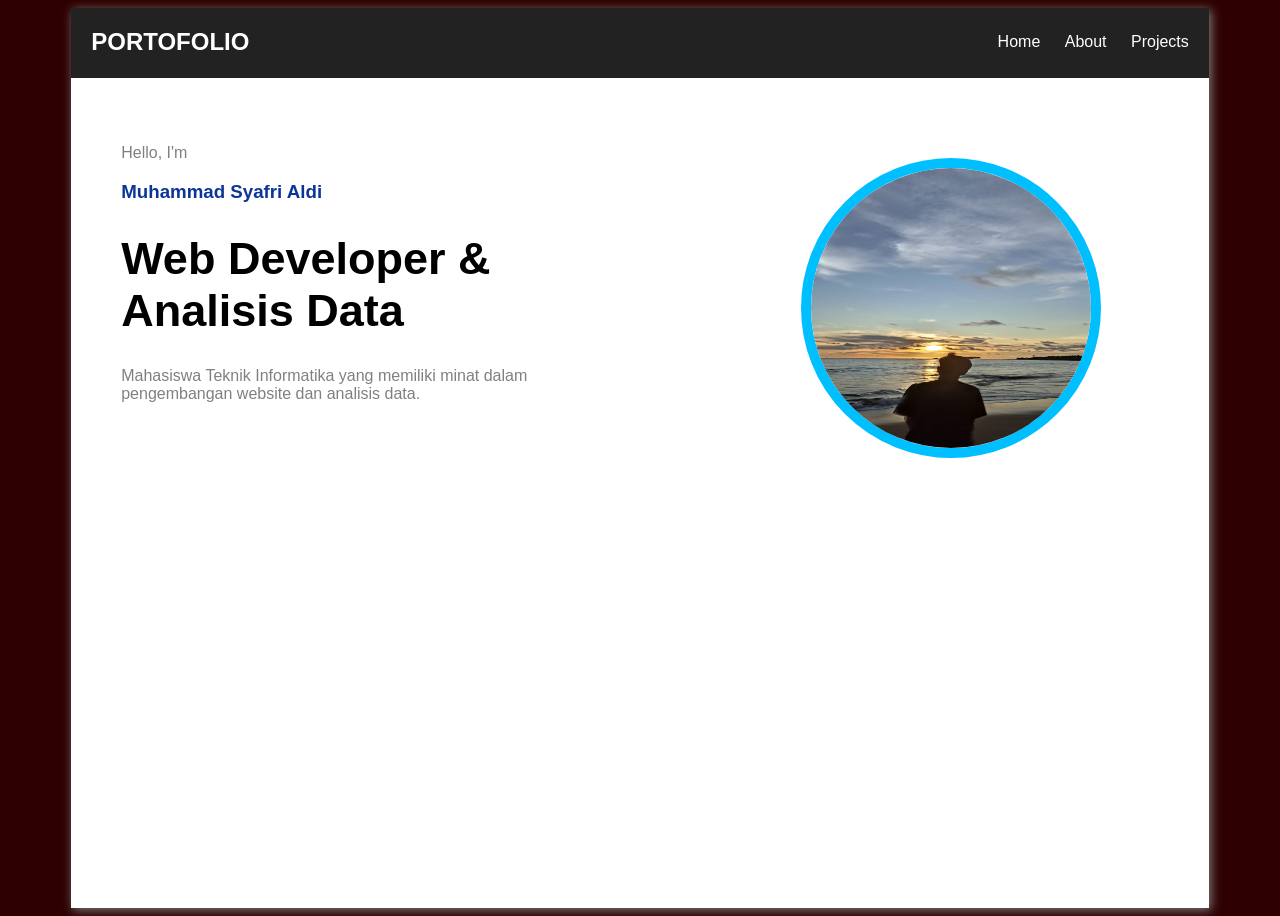
<file: index.html>
<!DOCTYPE html>
<html>
<head>
    <title>Portfolio</title>
    <link rel="stylesheet" href="index.css">
</head>
<body>

    <div class="container">

        <div class="header">
            <h2>PORTOFOLIO</h2>

            <ul>
                <li><a href="#">Home</a></li>
                <li><a href="About.html">About</a></li>
                <li><a href="projects.html">Projects</a></li>
            </ul>
        </div>

        <div class="content">

            <div class="text">
                <p>Hello, I'm</p>

                <h3>Muhammad Syafri Aldi</h3>

                <h1>Web Developer & Analisis Data</h1>

                <p>
                    Mahasiswa Teknik Informatika yang memiliki minat
                    dalam pengembangan website dan analisis data.
                </p>

            </div>

            <div class="gambar">
                <img src="WhatsApp Image 2026-06-01 at 21.03.16.jpeg"
                alt="Foto Profil">
            </div>

        </div>

    </div>

</body>
</html>
</file>
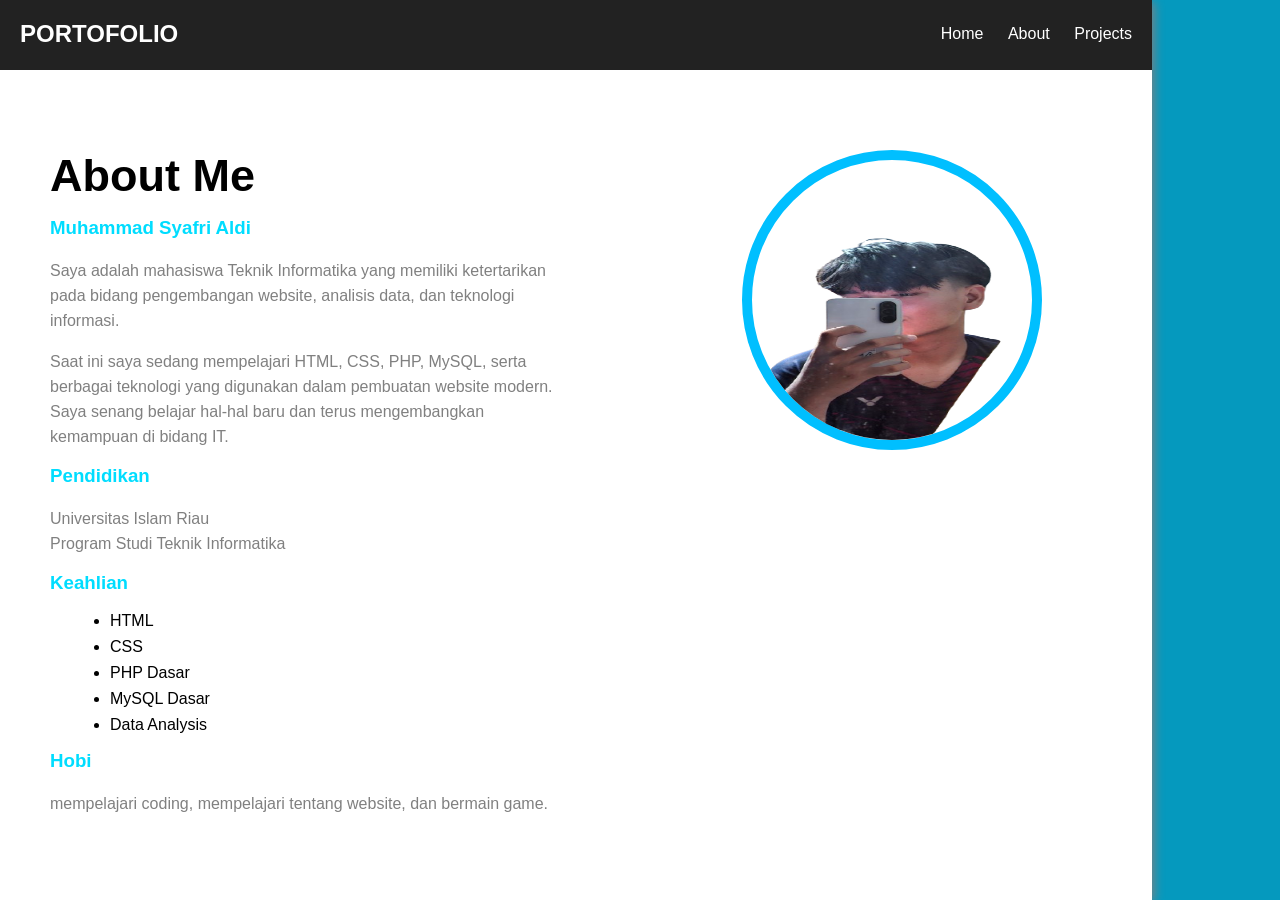
<file: about.html>
<!DOCTYPE html>
<html>
<head>
    <title>About Me</title>
    <link rel="stylesheet" href="about.css">
</head>
<body>

    <div class="container">

        <div class="header">
            <h2>PORTOFOLIO</h2>

            <ul>
                <li><a href="index.html">Home</a></li>
                <li><a href="About.html">About</a></li>
                <li><a href="projects.html">Projects</a></li>
            </ul>
        </div>

        <div class="content">

            <div class="text">

                <h1>About Me</h1>

                <h3>Muhammad Syafri Aldi</h3>

                <p>
                    Saya adalah mahasiswa Teknik Informatika yang memiliki
                    ketertarikan pada bidang pengembangan website,
                    analisis data, dan teknologi informasi.
                </p>

                <p>
                    Saat ini saya sedang mempelajari HTML, CSS, PHP,
                    MySQL, serta berbagai teknologi yang digunakan dalam
                    pembuatan website modern. Saya senang belajar hal-hal
                    baru dan terus mengembangkan kemampuan di bidang IT.
                </p>

                <h3>Pendidikan</h3>

                <p>
                    Universitas Islam Riau<br>
                    Program Studi Teknik Informatika
                </p>

                <h3>Keahlian</h3>

                <ul>
                    <li>HTML</li>
                    <li>CSS</li>
                    <li>PHP Dasar</li>
                    <li>MySQL Dasar</li>
                    <li>Data Analysis</li>
                </ul>

                <h3>Hobi</h3>

                <p>
                    mempelajari coding, mempelajari tentang website, dan bermain game.
                </p>

            </div>

            <div class="gambar">
                <img src="1000009226-removebg-preview.png"
                alt="Foto Profil">
            </div>

        </div>

    </div>

</body>
</html>
</file>
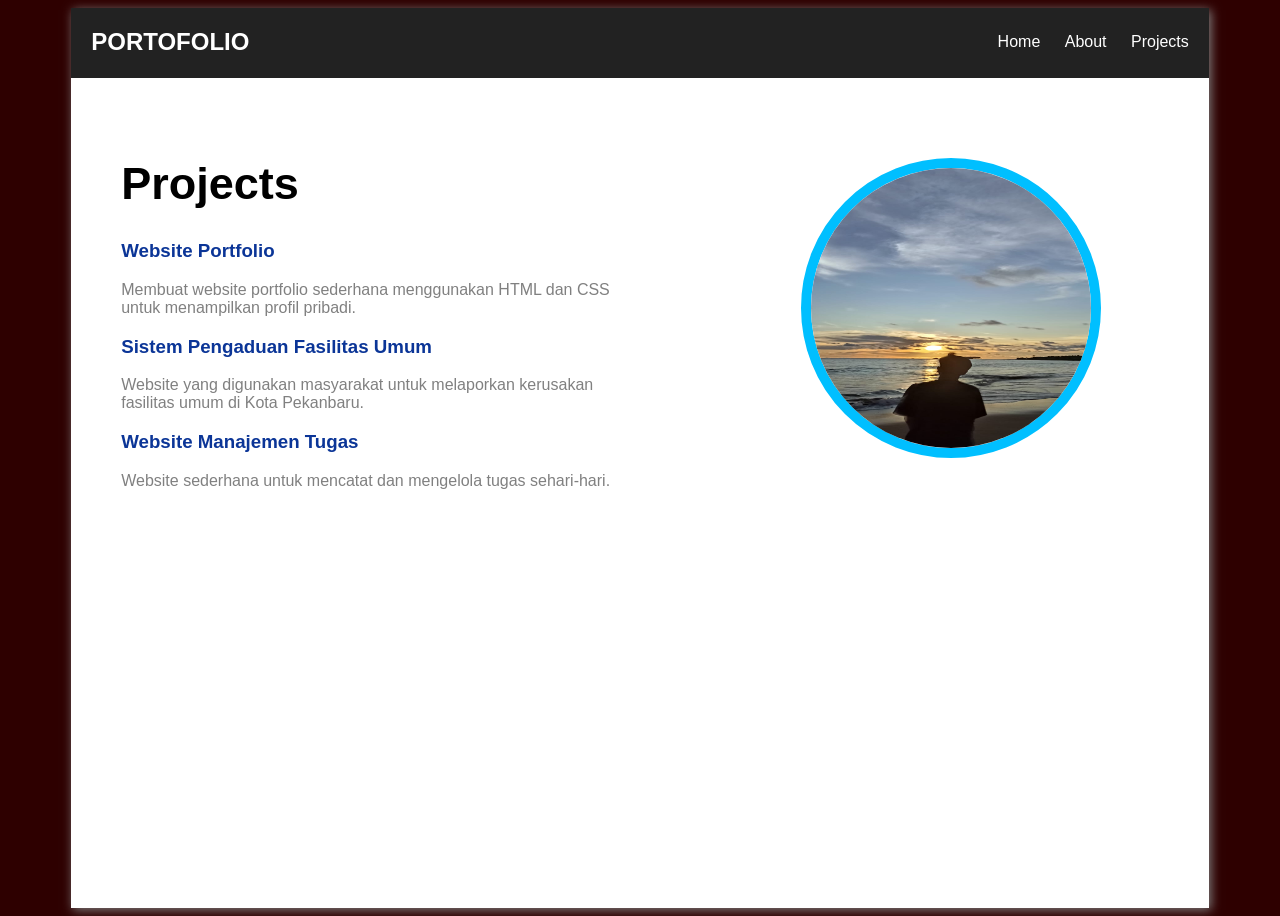
<file: projects.html>
<!DOCTYPE html>
<html>
<head>
    <title>Projects</title>
    <link rel="stylesheet" href="index.css">
</head>
<body>

    <div class="container">

        <div class="header">
            <h2>PORTOFOLIO</h2>

            <ul>
                <li><a href="index.html">Home</a></li>
                <li><a href="About.html">About</a></li>
                <li><a href="projects.html">Projects</a></li>
            </ul>
        </div>

        <div class="content">

            <div class="text">

                <h1>Projects</h1>

                <h3>Website Portfolio</h3>
                <p>
                    Membuat website portfolio sederhana menggunakan
                    HTML dan CSS untuk menampilkan profil pribadi.
                </p>

                <h3>Sistem Pengaduan Fasilitas Umum</h3>
                <p>
                    Website yang digunakan masyarakat untuk melaporkan
                    kerusakan fasilitas umum di Kota Pekanbaru.
                </p>

                <h3>Website Manajemen Tugas</h3>
                <p>
                    Website sederhana untuk mencatat dan mengelola
                    tugas sehari-hari.
                </p>

            </div>

            <div class="gambar">
                <img src="WhatsApp Image 2026-06-01 at 21.03.16.jpeg" alt="Foto Profil">
            </div>

        </div>

    </div>

</body>
</html>
</file>
<file: index.css>
body{
    background-color: #2e0000;
    font-family: Arial, sans-serif;
}

.container{
    width: 90%;
    min-height: 100vh;
    margin: auto;
    background-color: white;
    box-shadow: 2px 2px 10px gray;
}

.header{
    background-color: #222;
    height: 70px;
}

.header h2{
    color: white;
    float: left;
    margin-left: 20px;
    margin-top: 20px;
}

.header ul{
    float: right;
    margin-right: 20px;
    margin-top: 25px;
}

.header ul li{
    display: inline;
    margin-left: 20px;
}

.header ul li a{
    color: white;
    text-decoration: none;
}

.header ul li a:hover{
    color: rgb(5, 13, 99);
}

.content{
    height: 500px;
    padding: 50px;
}

.text{
    width: 50%;
    float: left;
}

.text h3{
    color: rgb(11, 53, 151);
}

.text h1{
    font-size: 45px;
}

.text p{
    color: gray;
}

button{
    background-color: rgb(0, 162, 255);
    color: white;
    border: none;
    padding: 10px 20px;
    margin-top: 15px;
    cursor: pointer;
}

button:hover{
    background-color: rgb(0, 183, 255);
}

.gambar{
    width: 40%;
    float: right;
    text-align: center;
}

.gambar img{
    width: 280px;
    height: 280px;
    border-radius: 50%;
    border: 10px solid rgb(0, 191, 255);
    margin-top: 30px;
}
</file>
<file: about.css>
body{
    background-color: #0599be;
    font-family: Arial, sans-serif;
    margin: 0;
    padding: 0;
}

.container{
    width: 90%;
    min-height: 100vh;
    background-color: white;
    box-shadow: 2px 2px 10px gray;
    overflow: hidden;
}

.header{
    background-color: #222;
    height: 70px;
}

.header h2{
    color: white;
    float: left;
    margin-left: 20px;
    margin-top: 20px;
}

.header ul{
    float: right;
    margin-right: 20px;
    margin-top: 25px;
}

.header ul li{
    display: inline;
    margin-left: 20px;
}

.header ul li a{
    color: white;
    text-decoration: none;
}

.header ul li a:hover{
    color: rgb(43, 0, 255);
}

.content{
    padding: 50px;
    overflow: hidden;
    min-height: 500px;
}

.text{
    width: 50%;
    float: left;
}

.text h1{
    font-size: 45px;
    margin-bottom: 15px;
}

.text h3{
    color: rgb(0, 221, 255);
    margin-top: 15px;
}

.text p{
    color: gray;
    line-height: 25px;
}

.text ul{
    margin-left: 20px;
    margin-top: 10px;
}

.text ul li{
    margin-bottom: 8px;
}

button{
    background-color: rgb(0, 162, 255);
    color: white;
    border: none;
    padding: 10px 20px;
    margin-top: 15px;
    cursor: pointer;
}

button:hover{
    background-color: rgb(0, 183, 255);
}

.gambar{
    width: 40%;
    float: right;
    text-align: center;
}

.gambar img{
    width: 280px;
    height: 280px;
    border-radius: 50%;
    border: 10px solid rgb(0, 191, 255);
    margin-top: 30px;
}
</file>
